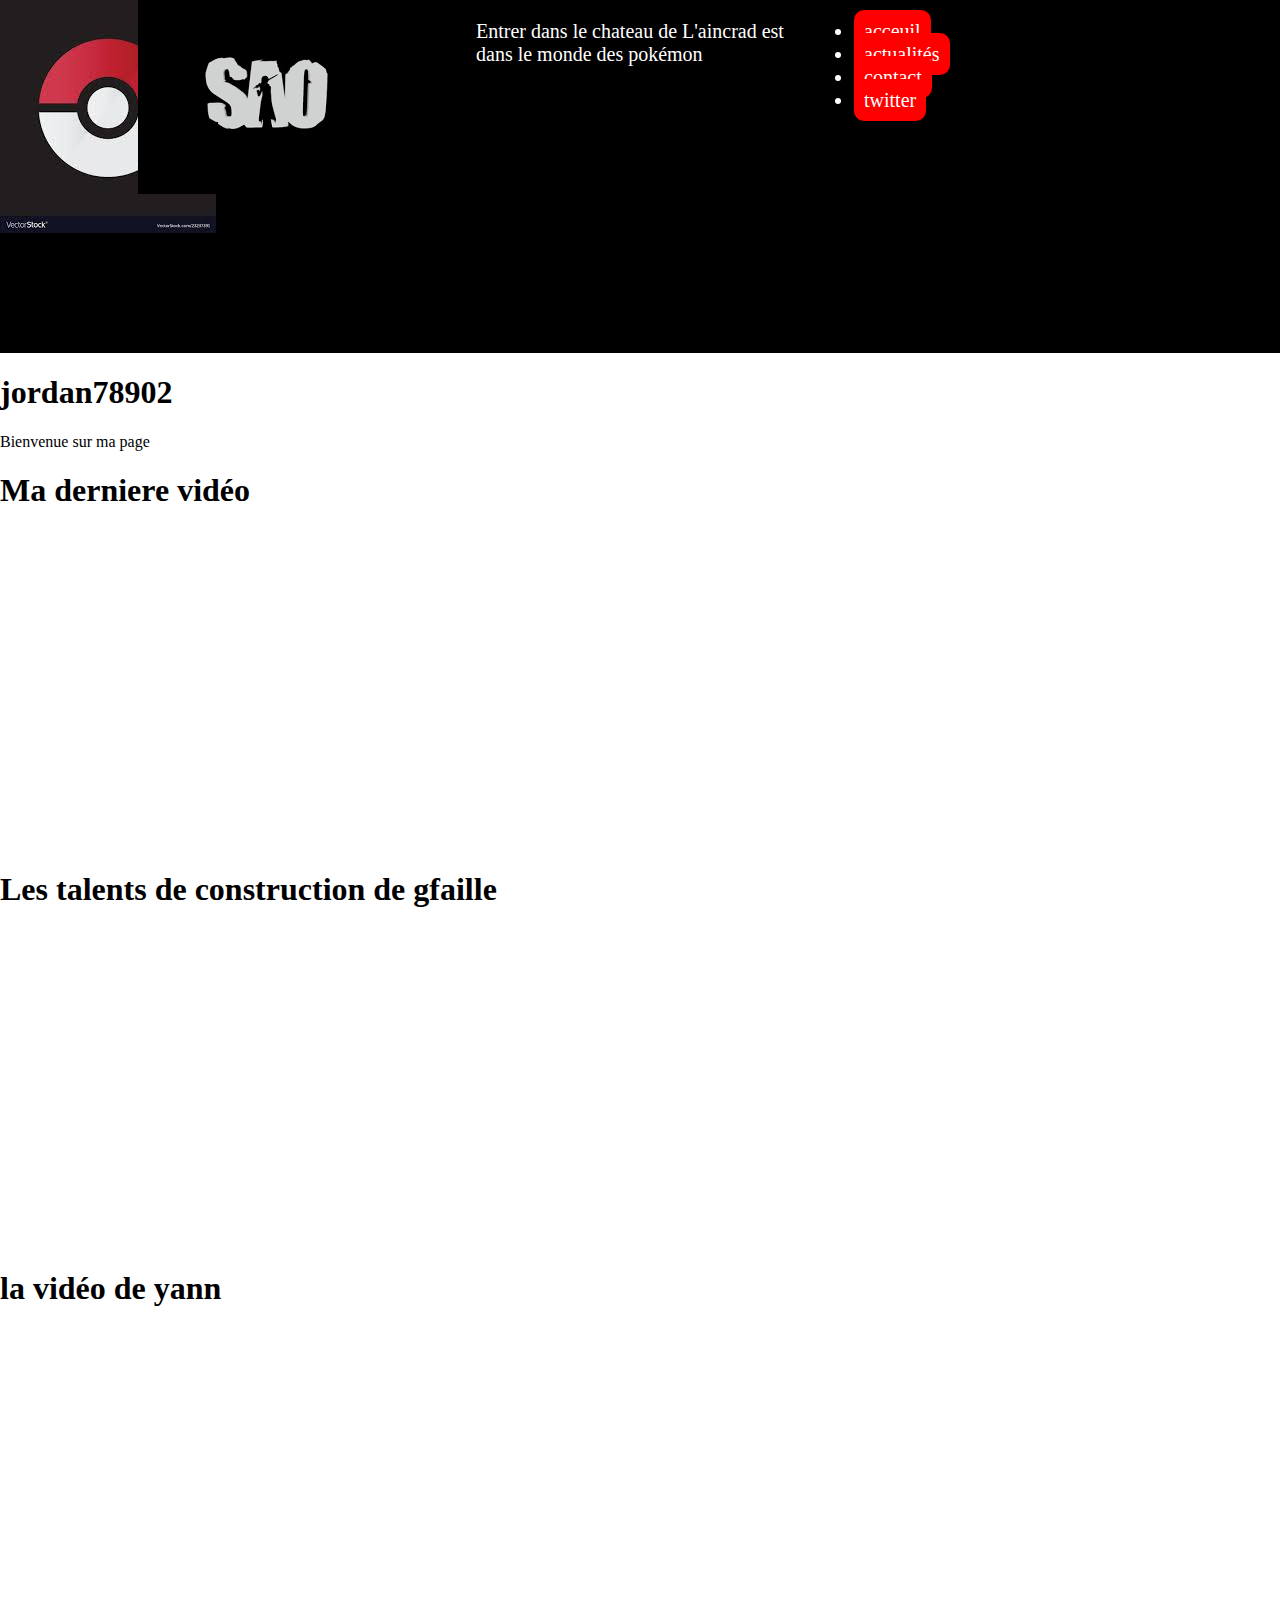
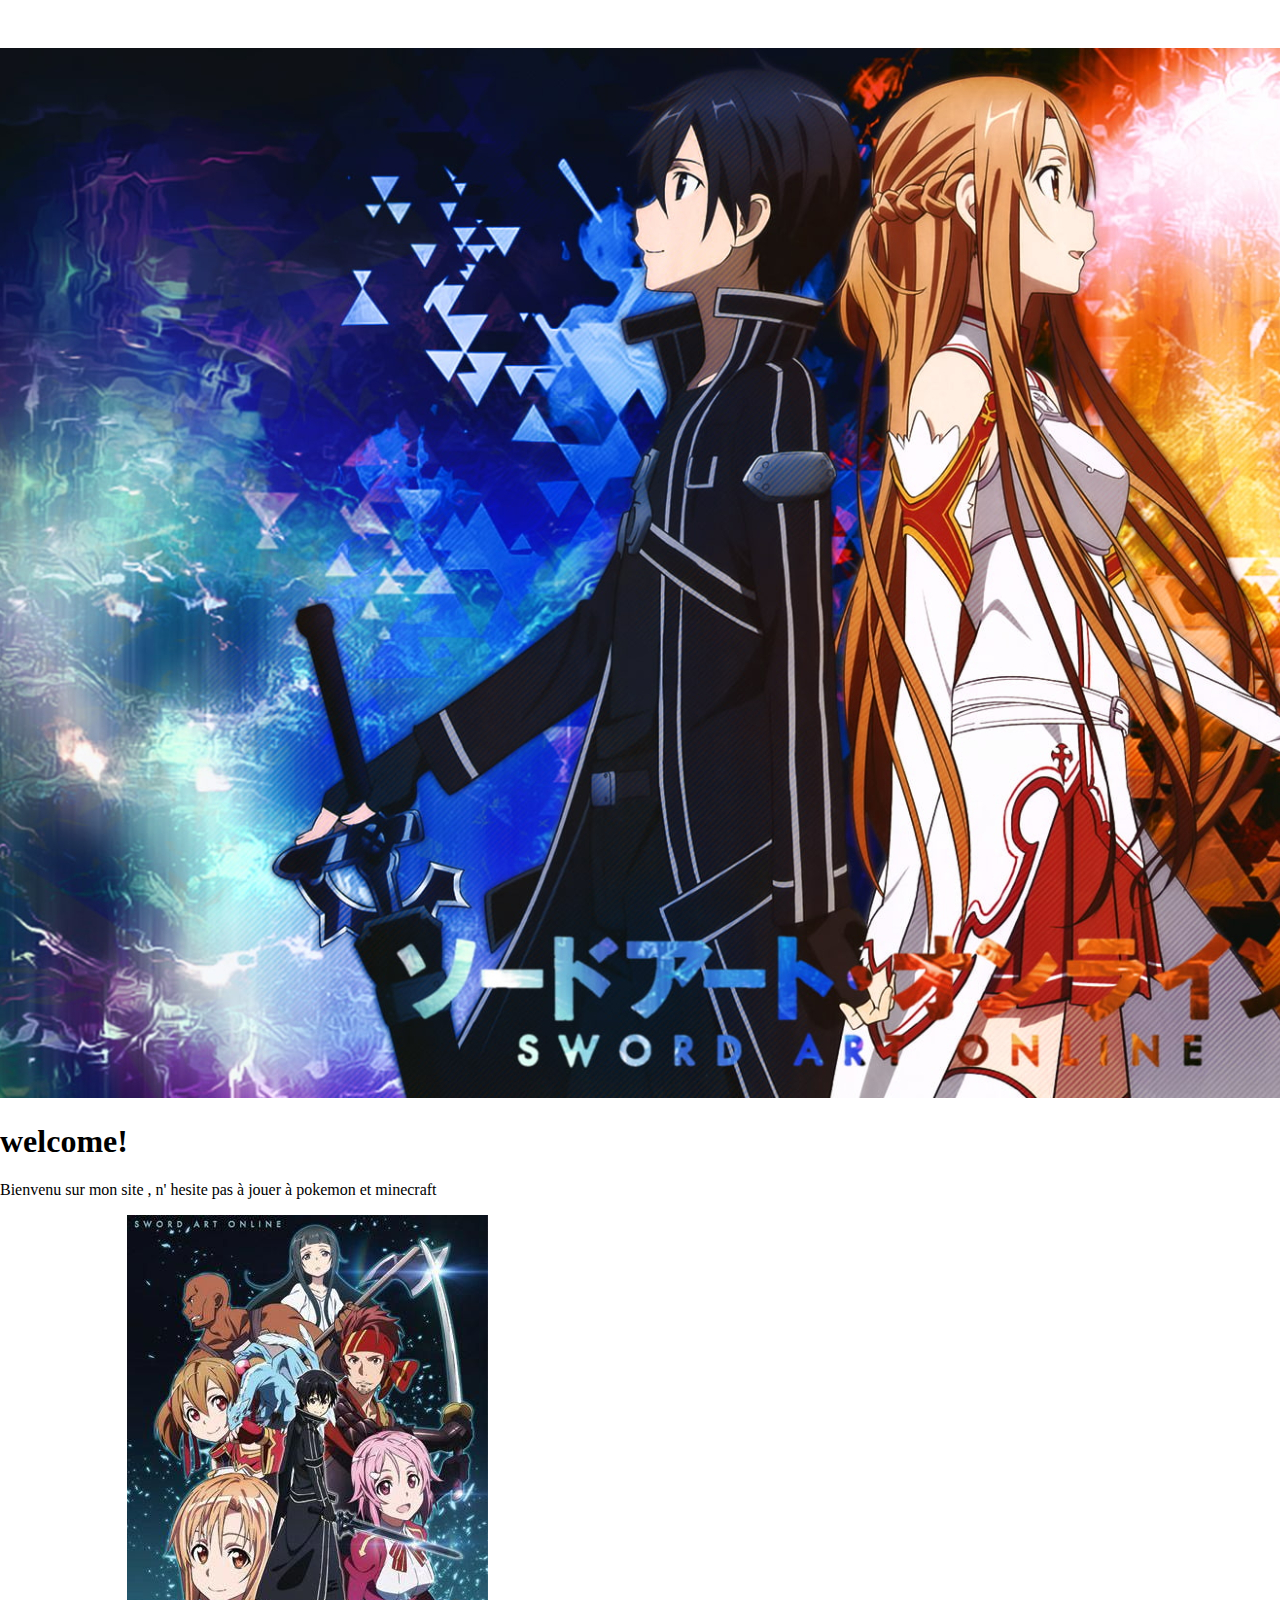
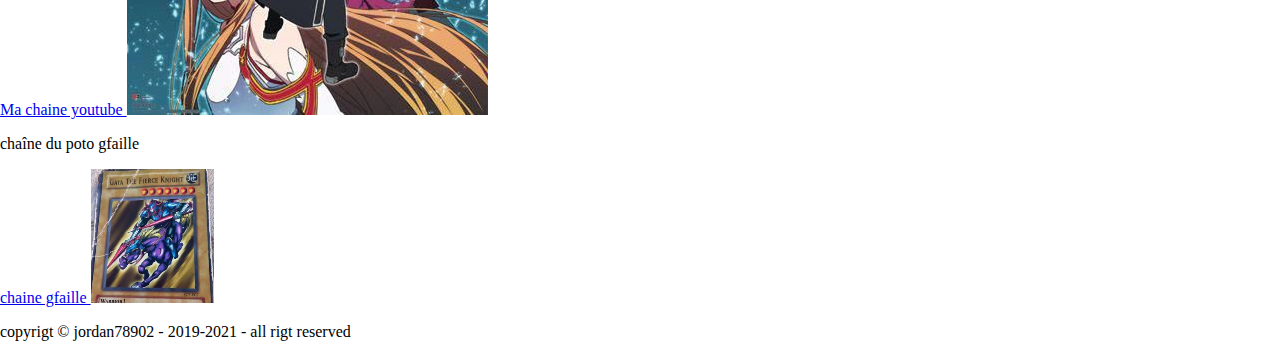
<file: index.html>
<!DOCTYPE html>
<html>
<head>
	<title>site jordan78902</title>
	<meta charset="utf-8">
	<link rel="stylesheet" type="text/css" href="css/styles.css">
</head>
<body>	
	<!-- haut de page -->
	<header>
		 <img src="img/logo3.jpg">
		<img src="img/logo4.png"> 
		<p class="msg-Entrer">
			Entrer dans le chateau de L'aincrad est dans le monde des pokémon

		</p>
<nav class="menu-nav">
		<ul>
			<li class="btn">
				<a href="#">
					acceuil
				</a>

			</li>
			<li class="btn">
				<a  href="news.html">
					actualités 
					</a>	
			</li>
			<li class="btn">
				<a  href="contact.html">
					contact
				</a>
			</li>
			<li class="btn">
				<a  href="https://twitter.com/jordan78902"> 
							twitter
					
				</a>
			</li>
		</ul>

	</nav>
	
		
		
		
	</header>




	

	

<!-- contenu -->

<div id="content">
	<div class="leftbox">
		<h1 class="jordan78902">
			jordan78902
		</h1>
		<p class="ma-page">
			Bienvenue sur ma page 
		</p> 
	</div>
	<div class="rightbox">
		<h1>
			Ma derniere vidéo
		</h1>

		<iframe width="560" height="315" src="https://www.youtube.com/embed/6j36roRZ50w" frameborder="0" allow="accelerometer; autoplay; encrypted-media; gyroscope; picture-in-picture" allowfullscreen></iframe>
		<h1>
			Les talents de construction de gfaille
		</h1>

		<iframe width="560" height="315" src="https://www.youtube.com/embed/uWHhapZefcM" frameborder="0" allow="accelerometer; autoplay; encrypted-media; gyroscope; picture-in-picture" allowfullscreen></iframe>

		<h1>
			la vidéo de yann
		</h1>
		
		<iframe width="560" height="315" src="https://www.youtube.com/embed/jSXVGRDl0rQ" frameborder="0" allow="accelerometer; autoplay; encrypted-media; gyroscope; picture-in-picture" allowfullscreen></iframe>

	
	</div>
</div>






<img class="sao" src="img/logo5.jpg">
	

<h1 class="headline" >
		welcome!
</h1>


<p class="Welcome">
	Bienvenu sur mon site , n' hesite pas à jouer à pokemon et minecraft
</p>


<a class="youtube" href="https://www.youtube.com/channel/UChG-1UdwqS5ycV5tGAsrzHw?view_as=subscriber" target="_BLANK"> Ma chaine youtube		
</a>
<img src="img/logo2.jpg">
	
	

	<p class="msg-gfaille">
		chaîne du poto gfaille
	</p>

	<a class="gfaille" href="https://www.youtube.com/channel/UCPBNBgLPBQTUIUF8Bnk2sWg" target="_BLANK">
	chaine gfaille
		</a>
		
		<img class="img-gfaille" src="img/gfaille.png">

		<!-- <pied de page> -->
	<footer>
		<p class="copyrigt">
			copyrigt &copy; jordan78902 - 2019-2021 - all rigt reserved 
		</p>
		
	</footer>
</body>
</html>
</file>
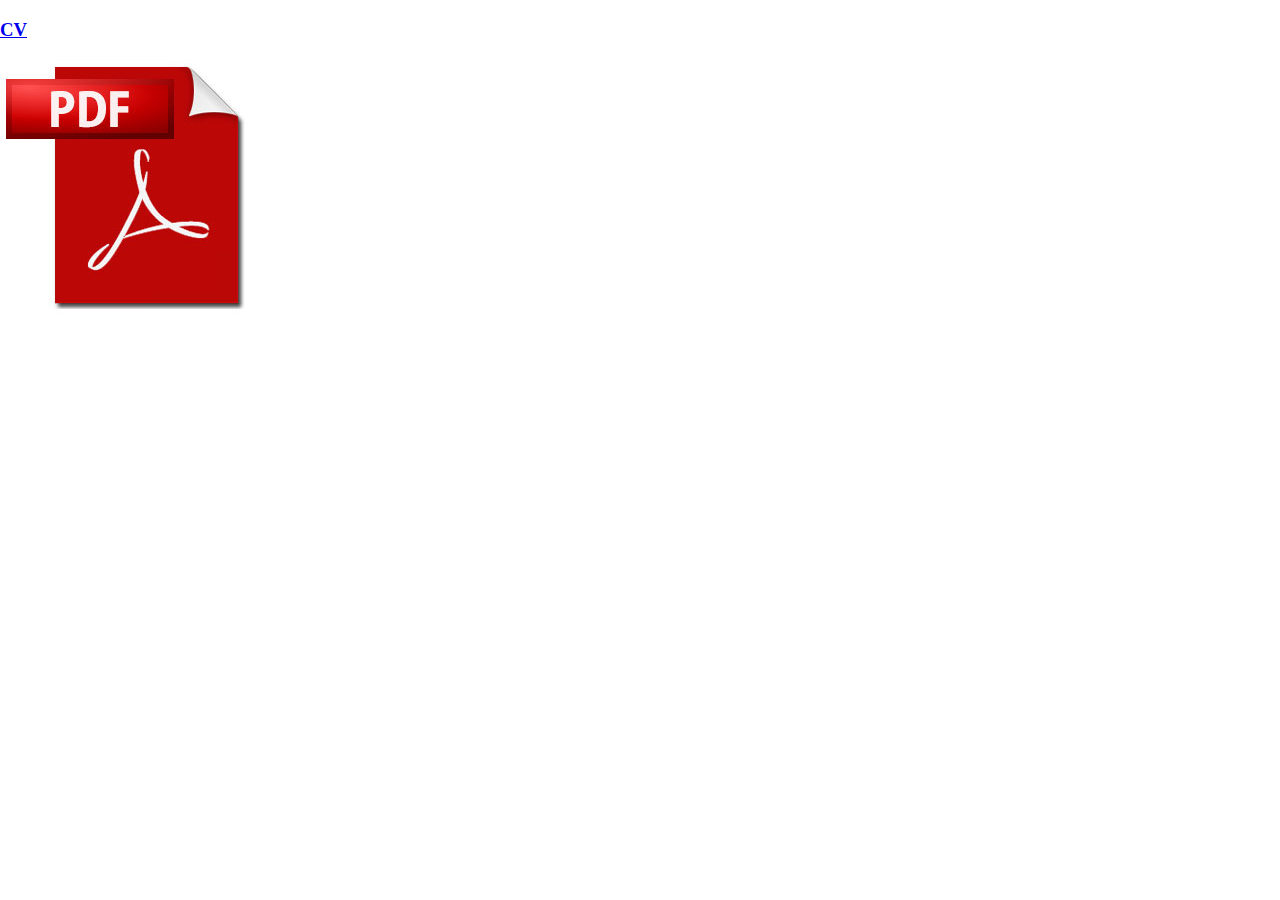
<file: CV.html>
<!DOCTYPE html>
<html>
<head>
	<title>CV</title>
	<meta charset="utf-8">
	<link rel="stylesheet" type="text/css" href="css/styles.css">

</head>

	<a href="https://drive.google.com/file/d/1Z0NPWG9Zbj88kWcGNbYQ3h06vP7gLMd-/view?usp=sharing">
		<h3>CV</h3>
		<img src="img\logo4.jpg" alt="">
	

<body>
	
	
</html>
</file>
<file: css/styles.css>
body {
	margin: 0;
}
header {
	background-color: #000;
	font-size: 20px;
	color: #FFF;
	display: grid;
	grid-template-columns: 10% 1fr 1fr 1fr 10%;
	grid-template-rows: 1fr 50px 50px;
	gap: 10px;
}
#pikachu {
	grid-area: 1 / 2 ;
}
#kirito {
	grid-area: 1 /  4 ;
}
header h1 {
	text-align: center;
	margin-block-start: 0;
	margin-block-end: 0;
	grid-area: 2 / 1 / 2 / 6 ;
}
.menu {
	grid-area: 3 / 2 / 3 / 5 ;
	display: grid;
	grid-template-columns: 10% 10% 10% 10% 10%;
	justify-items: center;
	align-items: center;
	column-gap: 5px;
}
.btn a {
	text-decoration: none;
	color: #FFF;
	padding: 10px;
	background-color: red;
	border-radius: 10px;
}
.btn a:hover {
	transition: 1.2s;
	padding: 12.5px;
	background-color: #EC9F05;
}

.box {
	display: flex;
	align-items: center;
	flex-direction: column;
}
.contenu {
	text-align: center;
	width: 50%;
	margin: 50px 0px 25px 0px;
}
.contenu h2{
	font-size: 2.2em;
}
.contenu h3{
	font-size: 2em;
	margin-block-start: 0;
	margin-block-end: 0;
}
.contenu iframe{
	width: 100%;
	height: 600px;
}

.container {
	display: grid;
	grid-template-columns: 1fr 1fr 1fr;
	grid-template-rows: 500px 50px 950px;
}
.image {
	text-align: center;
	grid-area: 1 / 1 / 1 / 4;
}
.image img{
	height: 100%;
}
.Box img {
	width: 50%;
	padding: 15px;
	background-color: red;
}
.Box {
	text-align: center;
	margin: 20px;
}
.Box a {
	text-decoration: none;
	color: #fff;
}
#liens {
	grid-area: 8 / 8;
}
#j78902{
	grid-area: 3 / 1;
	background-color: #000;
	color: #fff;
}
#gfaille {
	grid-area: 3 / 3;
	background-color: #000;
	color: #fff;
}
.Box h3 {
	margin-block-start: 0;
	margin-block-end: 0;
}
.Box p{
	font-size: 18px;
}
</file>
